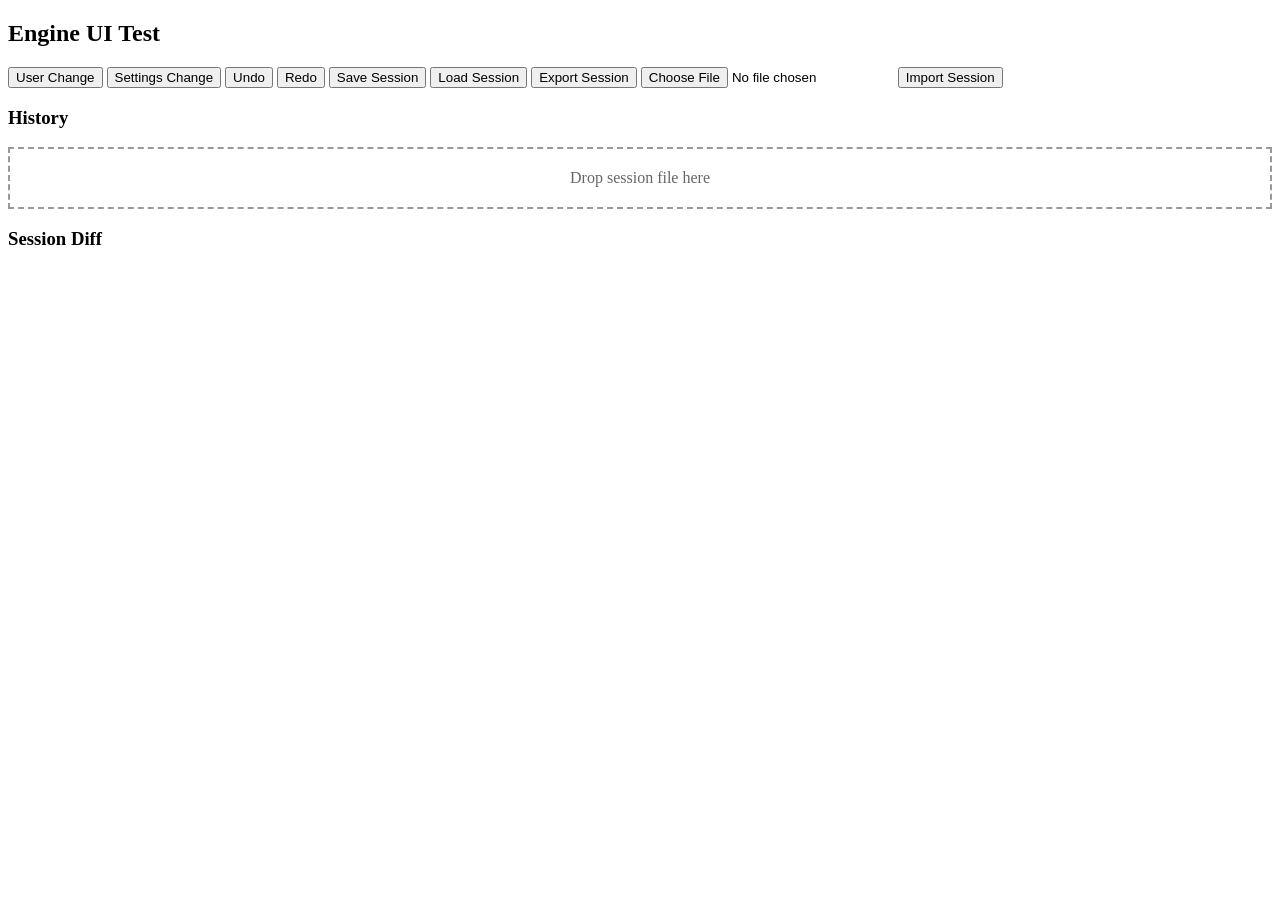
<file: src/index.html>
<!doctype html>
<html>
<head>
  <title>Engine UI Test</title>
</head>

<body>

<h2>Engine UI Test</h2>

<button onclick="onUserChange()">User Change</button>
<button onclick="onSettingsChange()">Settings Change</button>
<button onclick="undo()">Undo</button>
<button onclick="redo()">Redo</button>
<button onclick="saveSession()">Save Session</button>
<button onclick="loadSession()">Load Session</button>
<button onclick="exportSession()">Export Session</button>
<input type="file" id="importFile" />
<button onclick="handleImport()">Import Session</button>

<pre id="output"></pre>

<h3>History</h3>
<div id="history"></div>

<div id="dropZone">
  Drop session file here
</div>

<h3>Session Diff</h3>
<pre id="diff"></pre>

<style>
  #dropZone {
    border: 2px dashed #999;
    padding: 20px;
    margin: 10px 0;
    text-align: center;
    color: #666;
  }

  #dropZone.dragover {
    background: #e6f7ff;
    border-color: #3399ff;
    color: #000;
  }
</style>

<!-- JS ENGINE -->
<script src="./app_step5_test.js"></script>

<script>
  console.log("✅ HTML loaded")

  // =====================================================
  // STEP 5: UI CONNECTOR (CLEAN VERSION)
  // =====================================================

  function renderBridge() {
    if (!window.ctx) {
      console.log("⏳ ctx not ready yet")
      return
    }

    const el = document.getElementById("output")
    if (!el) return

    el.textContent =
      "🧠 ENGINE STATE\n\n" +
      JSON.stringify(window.ctx.getEngine(), null, 2)
  }

  function renderHistoryBridge() {
    if (!window.history) return

    const el = document.getElementById("history")
    if (!el) return

    const items = window.history.getAll()
    const currentIndex = window.history.getIndex()

    el.innerHTML = ""

    items.forEach((item, i) => {
      const div = document.createElement("div")

      div.textContent = `${i} → ${item.action}`
      div.style.cursor = "pointer"
      div.style.padding = "4px"

      if (i === currentIndex) {
        div.style.background = "#d0f0ff"
        div.style.fontWeight = "bold"
      }

      div.onclick = () => {
        window.ctx.setEngine(item.state)
        window.history.goTo(i)

        renderBridge()
        renderHistoryBridge()
      }

      el.appendChild(div)
    })
  }
  
  function handleImport() {
  const input = document.getElementById("importFile")
  const file = input.files[0]

  if (!file) {
    console.log("⚠️ No file selected")
    return
  }

  window.importSession(file)
}

  // =====================================================
  // AUTO CONNECT (IMPORTANT FIX)
  // =====================================================
  window.addEventListener("load", () => {
    console.log("📦 page fully loaded")

    // wait a tick to ensure JS is ready
    setTimeout(() => {
      renderBridge()
      renderHistoryBridge()
    }, 10)
  })

  // =====================================================
  // OPTIONAL GLOBAL RENDER HOOK (used by engine)
  // =====================================================
  window.render = () => {
    renderBridge()
    renderHistoryBridge()
  }
</script>

</body>
</html>
</file>
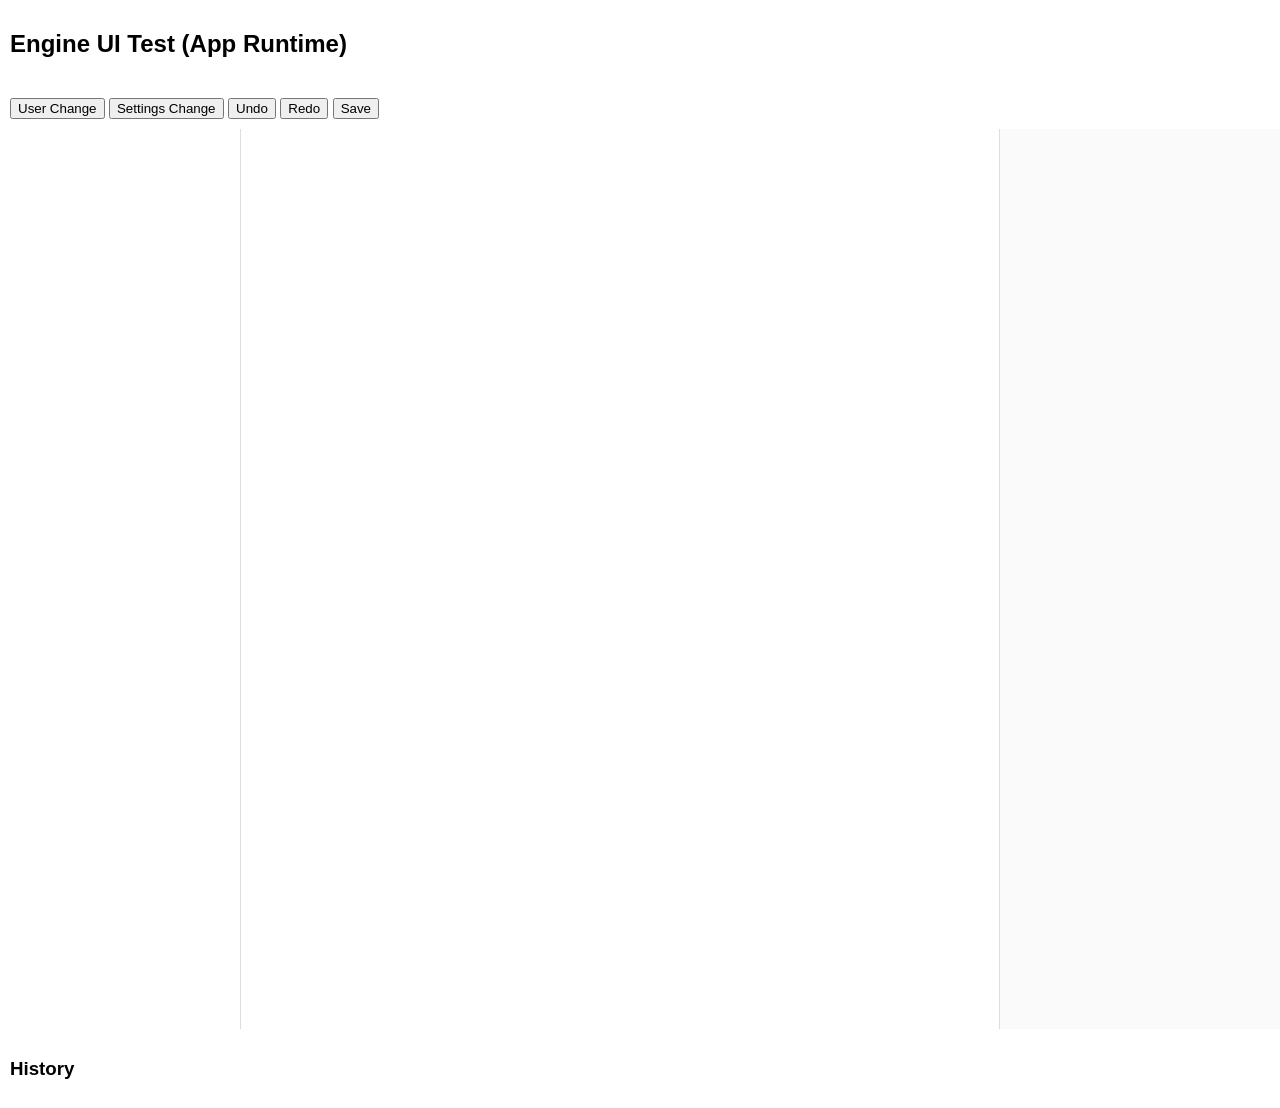
<file: www/index.html>
<!doctype html>
<html>
<head>
  <title>Engine Dashboard App</title>

  <style>
    body {
      margin: 0;
      font-family: sans-serif;
    }

    #app {
      display: flex;
      height: 100vh;
    }

    /* SIDEBAR */
    #sidebar {
      width: 220px;
      border-right: 1px solid #ddd;
      padding: 10px;
    }

    #main {
      flex: 1;
      padding: 20px;
      overflow: auto;
    }

    #inspector {
      width: 260px;
      border-left: 1px solid #ddd;
      padding: 10px;
      background: #fafafa;
    }

    .history-item {
      cursor: pointer;
      padding: 4px;
    }

    .history-item:hover {
      background: #f0f0f0;
    }

    /* CMD OVERLAY ROOT */
    #cmd {
      position: fixed;
      inset: 0;
      pointer-events: none;
    }
  </style>
</head>

<body>

<h2 style="padding:10px;">Engine UI Test (App Runtime)</h2>

<!-- TOP BAR -->
<div style="padding:10px;">
  <button onclick="App.cmd.run('user')">User Change</button>
  <button onclick="App.cmd.run('settings')">Settings Change</button>
  <button onclick="App.undo()">Undo</button>
  <button onclick="App.redo()">Redo</button>
  <button onclick="App.cmd.run('save')">Save</button>
</div>

<!-- APP SHELL -->
<div id="app">
  <div id="sidebar"></div>
  <div id="main"></div>
  <div id="inspector"></div>
</div>

<!-- HISTORY -->
<div style="padding:10px;">
  <h3>History</h3>
  <div id="history"></div>
</div>

<!-- CMD ROOT -->
<div id="cmd"></div>

<!-- ENGINE (MODULE ENTRY) -->
<script type="module" src="./app.js"></script>

<script>
console.log("✅ UI Loaded")

// =====================================================
// HISTORY RENDER (safe bridge layer)
// =====================================================

function renderHistoryUI() {
  const el = document.getElementById("history")
  if (!el || !window.App) return

  el.innerHTML = ""

  const items = App.history.all()

  items.forEach((item, i) => {
    const div = document.createElement("div")
    div.className = "history-item"
    div.textContent = `${i} → ${item.action}`

    div.onclick = () => {
      App.history.go(i)

      // FIXED: deterministic replay contract
      App.state.set(item.state)

      App.render()
    }

    el.appendChild(div)
  })
}

// =====================================================
// SINGLE RENDER BRIDGE (Linear-style contract)
// =====================================================

function renderBridge() {
  renderHistoryUI()
}

// expose for debugging / engine hooks
window.renderBridge = renderBridge

// =====================================================
// CLEAN INIT (NO setTimeout HACKS)
// =====================================================

window.addEventListener("load", () => {
  console.log("📦 App Ready")

  if (window.App?.init) {
    App.init()
  }

  if (window.App?.render) {
    App.render()
  }

  renderHistoryUI()
})
</script>

</body>
</html>
</file>
